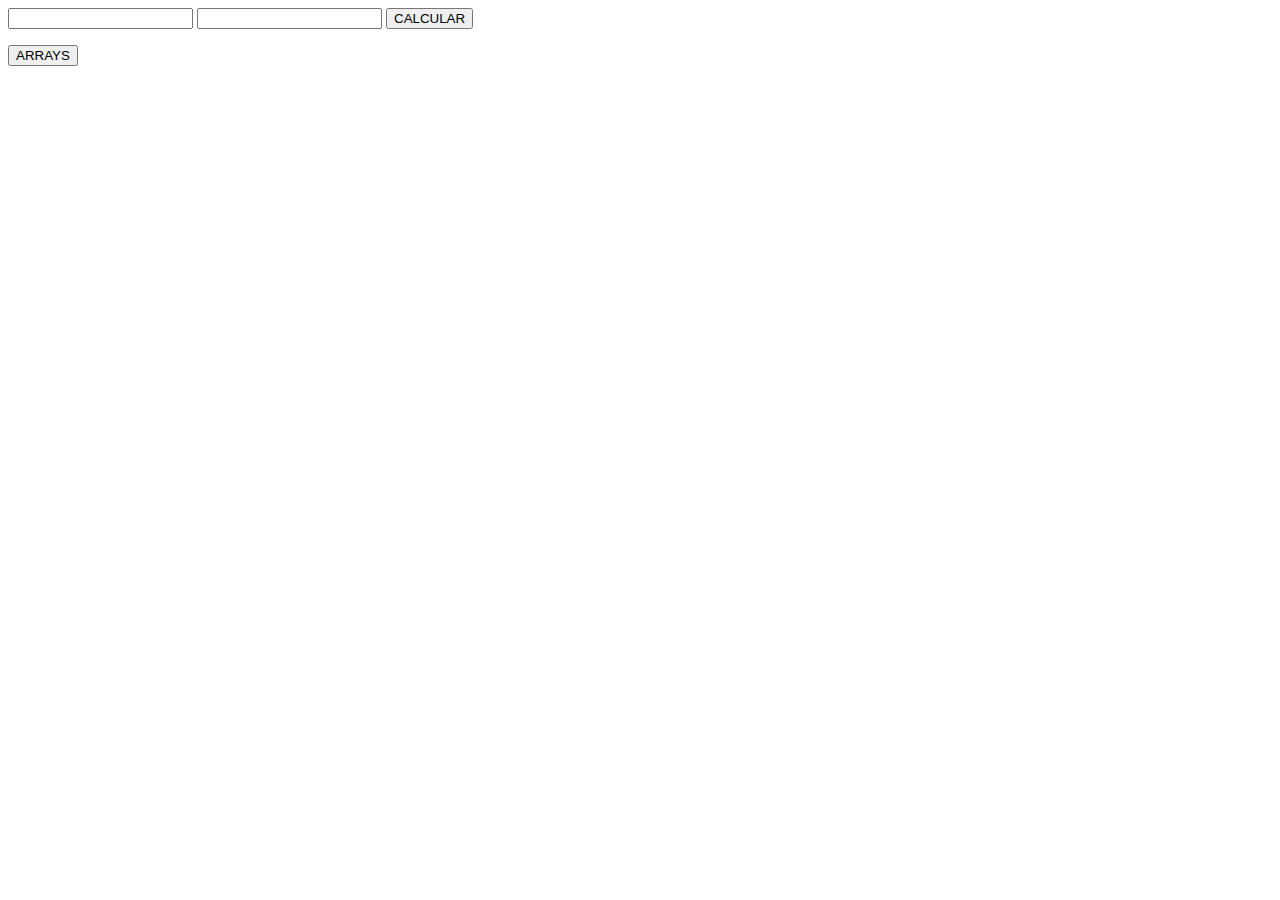
<file: eventos/index.html>
<!DOCTYPE html>
<html lang="en">
<head>
    <meta charset="UTF-8">
    <meta http-equiv="X-UA-Compatible" content="IE=edge">
    <meta name="viewport" content="width=device-width, initial-scale=1.0">
    <title>Document</title>
</head>
<body class="body">
    <header class="header">
        
    </header>
    <main class="form">
        <section class="section section__form">
            <form action="" class="form">
                <label for="num1" class="label">
                    <input name="num1" type="number" id="num1" class="input input__number">
                </label>
                <label for="num2" class="label">
                    <input name="num2" type="number" id="num2" class="input input__number">
                </label>
                <button id="btn-calcular">
                    CALCULAR
                </button>
                <p class="resultado"></p>
            </form>
        </section>
        <section class="section section__arrays">
            <button id="btn-mostrarArray">
                ARRAYS
            </button>
        </section>
    </main>
    <footer class="footer">

    </footer>
    <script src="code.js"></script>
</body>
</html>
</file>
